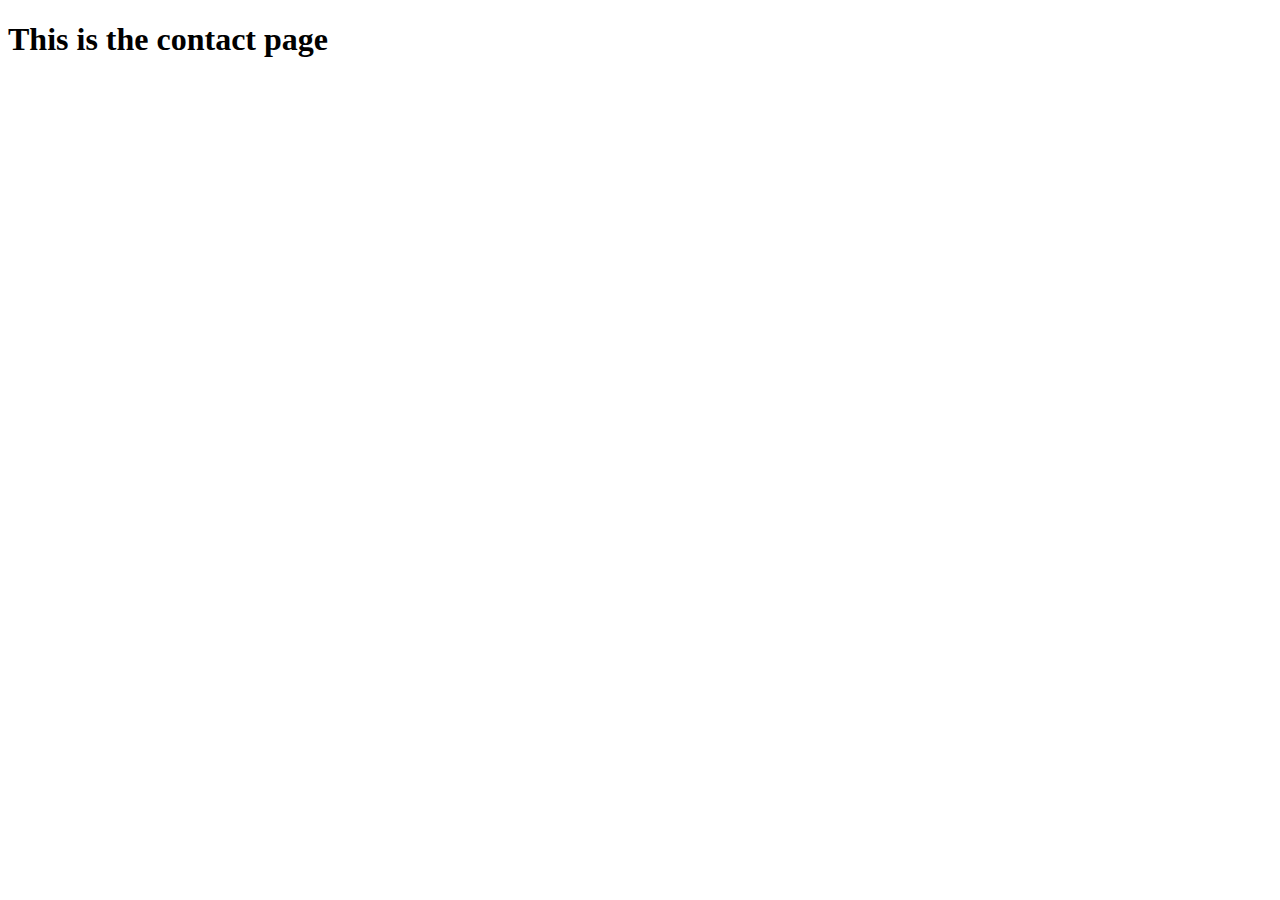
<file: contact/index.html>
<!DOCTYPE html>
<html lang="en">
<head>
    <meta charset="UTF-8">
    <meta name="viewport" content="width=device-width, initial-scale=1.0">
    <title>Contact us</title>
</head>
<body>
    <h1>This is the contact page</h1>
</body>
</html>
</file>
